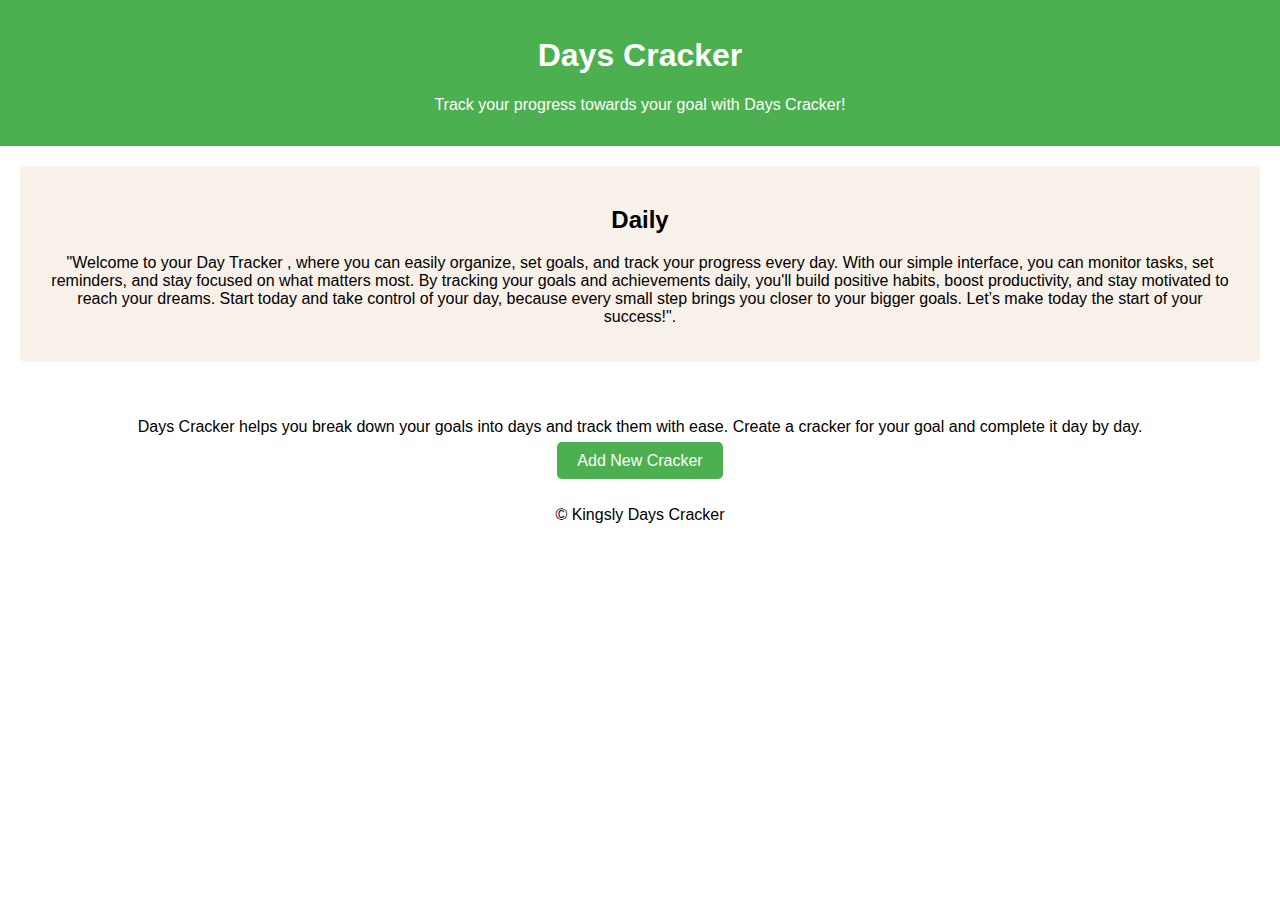
<file: index.html>
<!DOCTYPE html>
<html lang="en">
<head>
    <meta charset="UTF-8">
    <meta name="viewport" content="width=device-width, initial-scale=1.0">
    <title>Days Cracker</title>
    <link rel="stylesheet" href="styles.css">
</head>
<body>
    <header>
        <h1>Days Cracker</h1>
        <p>Track your progress towards your goal with Days Cracker!</p>
    </header>
    <div class="Tracker">
        <h2>Daily </h2>
        <p> "Welcome to your Day Tracker , where you can easily organize, set goals, and track your progress every day. With our simple interface, you can monitor tasks, set reminders, and stay focused on what matters most. By tracking your goals and achievements daily, you'll build positive habits, boost productivity, and stay motivated to reach your dreams. Start today and take control of your day, because every small step brings you closer to your bigger goals. Let’s make today the start of your success!".</p>
    </div>
    <main>
        <p>Days Cracker helps you break down your goals into days and track them with ease. Create a cracker for your goal and complete it day by day.</p>
        <a href="add.html" class="button">Add New Cracker</a>
    </main>

    <footer>
        <p>© Kingsly Days Cracker</p>
    </footer>

    <script src="script.js"></script>
</body>
</html>
</file>
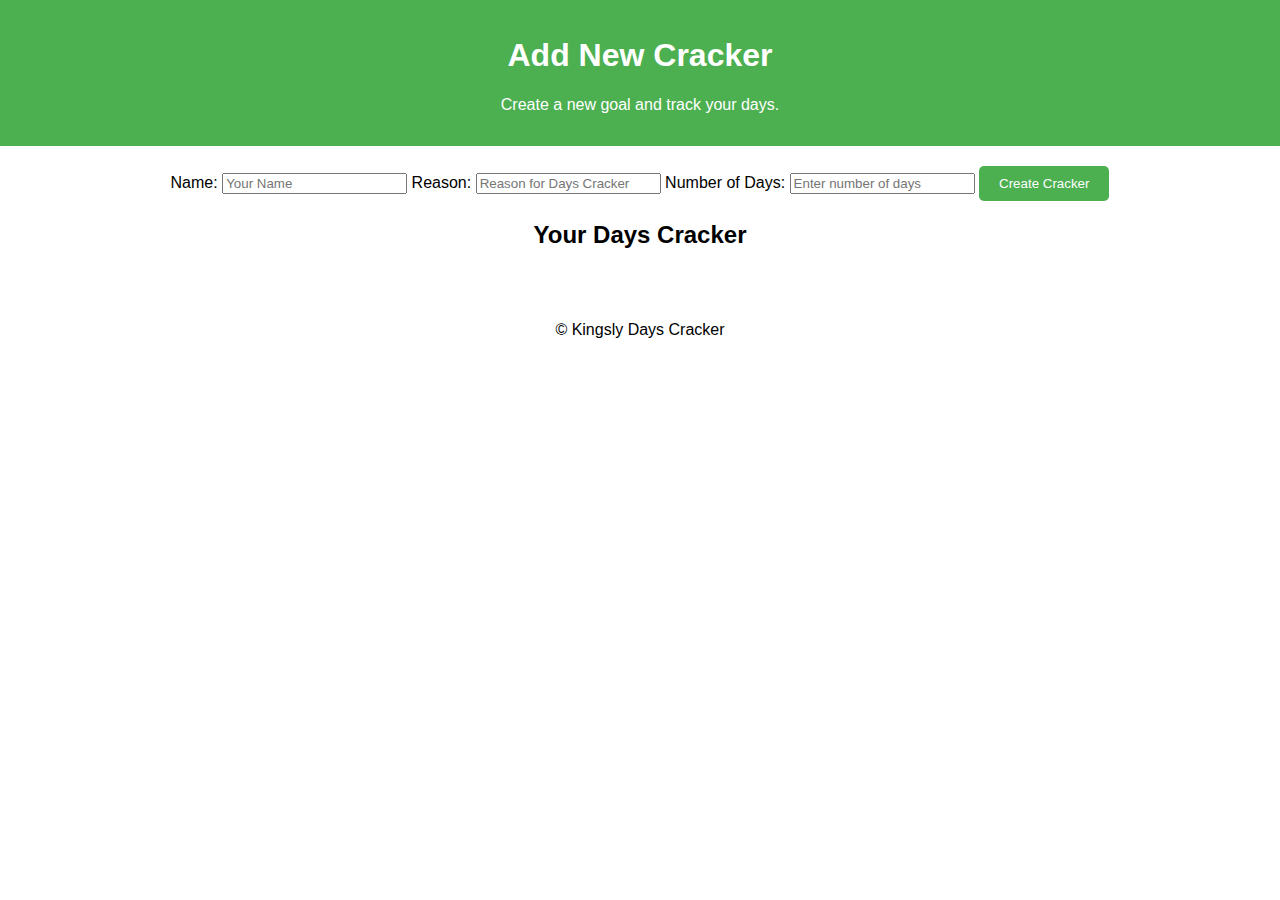
<file: add.html>
<!DOCTYPE html>
<html lang="en">
<head>
    <meta charset="UTF-8">
    <meta name="viewport" content="width=device-width, initial-scale=1.0">
    <title>Add Days Cracker</title>
    <link rel="stylesheet" href="styles.css">
</head>
<body>
    <header>
        <h1>Add New Cracker</h1>
        <p>Create a new goal and track your days.</p>
    </header>

    <main>
        <form id="cracker-form">
            <label for="name">Name:</label>
            <input type="text" id="name" placeholder="Your Name" required>

            <label for="reason">Reason:</label>
            <input type="text" id="reason" placeholder="Reason for Days Cracker" required>

            <label for="days">Number of Days:</label>
            <input type="number" id="days" placeholder="Enter number of days" required min="1">

            <button type="submit">Create Cracker</button>
        </form>

        <section id="cracker-output">
            <h2>Your Days Cracker</h2>
            <div id="circles-container"></div>
            <p id="remaining-days"></p>
        </section>
    </main>

    <footer>
        <p>© Kingsly  Days Cracker</p>
    </footer>

    <script src="script.js"></script>
</body>
</html>
</file>
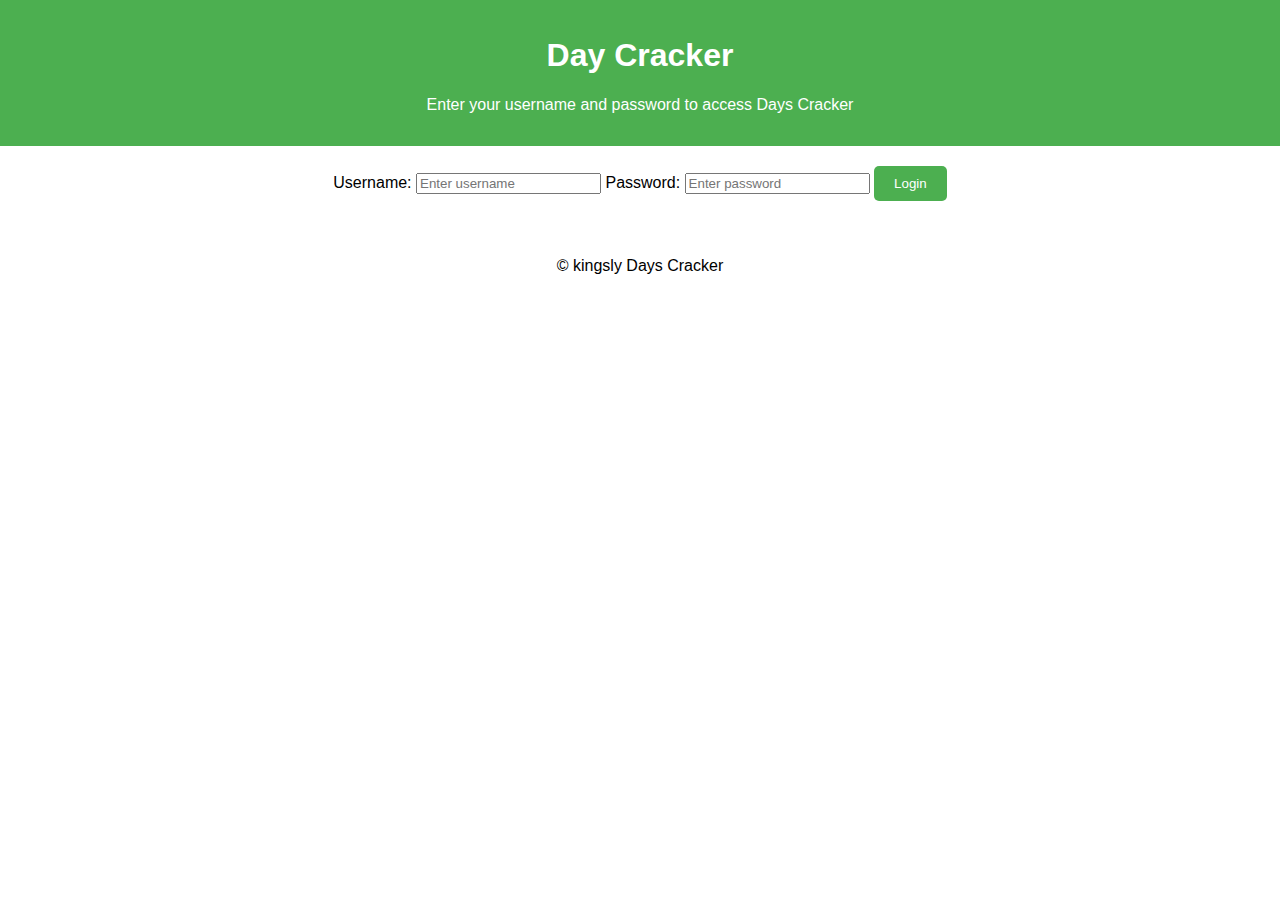
<file: login.html>
<!DOCTYPE html>
<html lang="en">
<head>
    <meta charset="UTF-8">
    <meta name="viewport" content="width=device-width, initial-scale=1.0">
    <title>Login - Days Cracker</title>
    <link rel="stylesheet" href="styles.css">
</head>
<body>
    <header>
        <h1>Day Cracker </h1>
        <p>Enter your username and password to access Days Cracker</p>
    </header>

    <main>
        <form id="login-form">
            <label for="username">Username:</label>
            <input type="text" id="username" placeholder="Enter username" required>

            <label for="password">Password:</label>
            <input type="password" id="password" placeholder="Enter password" required>

            <button type="submit">Login</button>
        </form>
    </main>

    <footer>
        <p>© kingsly Days Cracker</p>
    </footer>

    <script src="login.js"></script>
</body>
</html>
</file>
<file: styles.css>
body {
    font-family: Arial, sans-serif;
    margin: 0;
    padding: 0;
    text-align: center;
}

header {
    background-color: #4CAF50;
    color: white;
    padding: 1em 0;
}

main {
    padding: 20px;
}

form {
    margin-bottom: 20px;
}

#circles-container {
    display: flex;
    flex-wrap: wrap;
    justify-content: center;
    gap: 10px;
    margin-top: 20px;
}

.circle {
    width: 40px;
    height: 40px;
    border: 2px solid #4CAF50;
    border-radius: 50%;
    display: flex;
    justify-content: center;
    align-items: center;
    cursor: pointer;
    font-size: 14px;
    font-weight: bold;
    background-color: white;
}

.circle.dashed {
    border: 2px dashed #4CAF50;
    color: #ccc;
}



button, .button {
    background-color: #4CAF50;
    color: white;
    border: none;
    padding: 10px 20px;
    cursor: pointer;
    text-decoration: none;
    border-radius: 5px;
}

button:hover, .button:hover {
    background-color: #45a049;
}
.Tracker {
    margin: 20px;
    padding: 20px;
    border: 1px ;
    border-radius: 5px;
    background-color: #f8f1e9;
}
</file>
